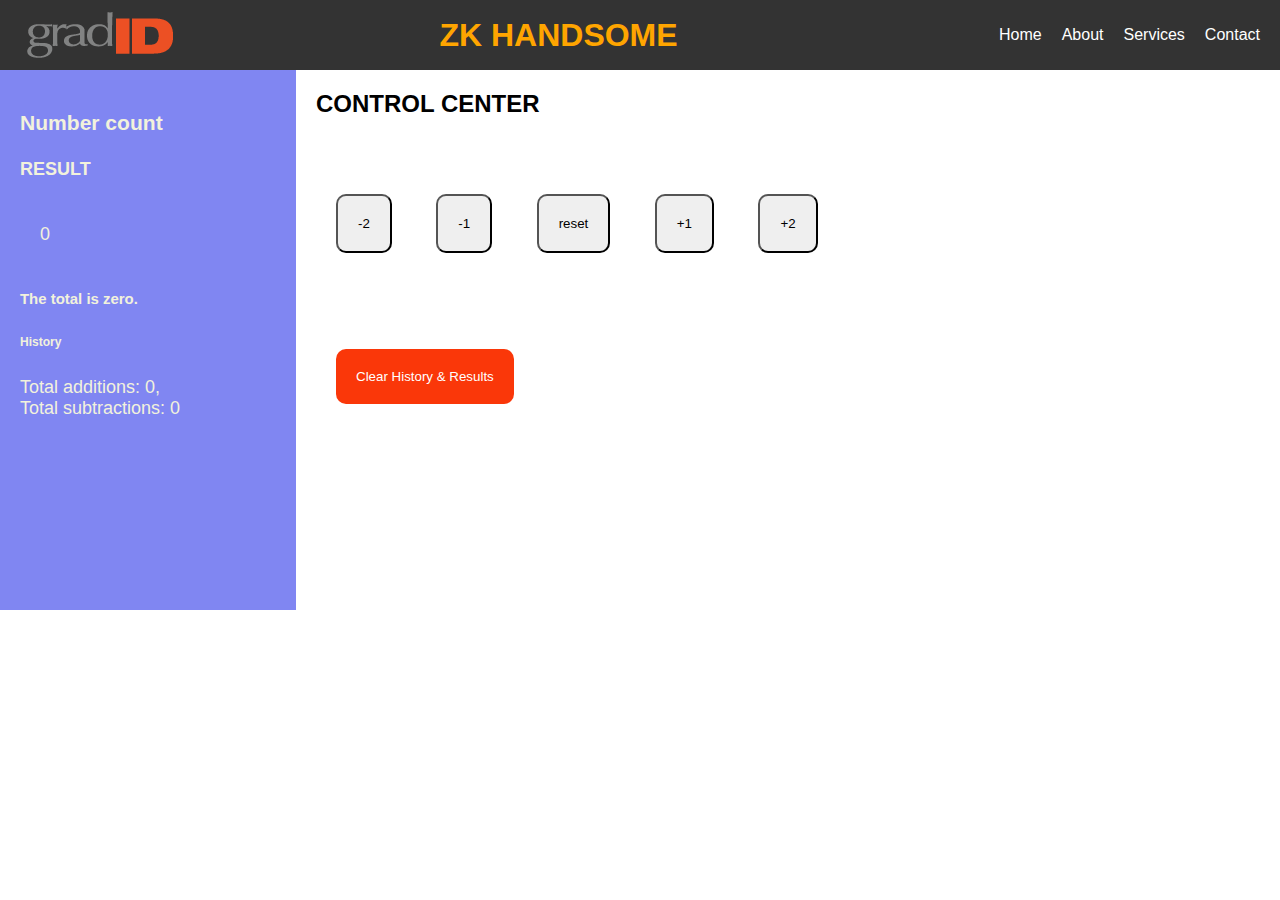
<file: index.html>
<!doctype html>
<html lang="en">
  <head>
    <link rel="stylesheet" type="text/css" href="style.css" />
    <meta charset="UTF-8" />
    <meta name="viewport" content="width=device-width, initial-scale=1.0" />
    <title>Header Example</title>
  </head>
  <body>
    <header class="header">
      <img src="gradid-logo.png" />
      <h1>ZK HANDSOME</h1>
      <ul class="nav-menu" id="navMenu">
        <li><a href="#home">Home</a></li>
        <li><a href="#about">About</a></li>
        <li><a href="#services">Services</a></li>
        <li><a href="#contact">Contact</a></li>
      </ul>
      <span class="toggle-menu" id="toggleMenu">&#9776;</span>
    </header>
    <div style="display: flex">
      <div class="sidebar">
        <h3>Number count</h3>
        <h4>RESULT</h4>
        <p id="resultId">0</p>
        <h5 id="totalMessage">The total is zero.</h5>
        <h6>History</h6>

        <div id="summary">
          Total additions: 0, <br />
          Total subtractions: 0
        </div>

        <ul id="historyList"></ul>
      </div>
      <div id="main-content">
        <h2>CONTROL CENTER</h2>
        <p>
          <button id="-2">-2</button>
          <button id="-1">-1</button>
          <button id="reset">reset</button>
          <button id="+1">+1</button>
          <button id="+2">+2</button>
        </p>
        <!-- New Clear History & Results Button -->
        <p><button id="clearAll">Clear History & Results</button></p>
      </div>
    </div>

    <script>
      // Get elements
      const resultDisplay = document.getElementById('result');
      const historyDisplay = document.getElementById('history');
      const additionDisplay = document.getElementById('totaladdn');
      const substrDisplay = document.getElementById('totalsubstr');

      let result = 0;
      let addVal = 0;
      let substrVal = 0;
      let histUpdate = [];
      let histTest = '';
      // Button event listeners
      document.getElementById('minus-two').addEventListener('click', () => {
        result -= 2;
        substrVal += 2;
        histUpdate.push('-2');
        histTest += histUpdate[histUpdate.length - 1] + '</br>';
        updateResult();
      });
      document.getElementById('clear-data').addEventListener('click', () => {
        result = 0;
        addVal = 0;
        substrVal = 0;
        histTest = '';
        updateResult();
      });

      document.getElementById('minus-one').addEventListener('click', () => {
        result -= 1;
        substrVal += 1;
        histUpdate.push('-1');
        histTest += histUpdate[histUpdate.length - 1] + '</br>';
        updateResult();
      });

      document.getElementById('plus-one').addEventListener('click', () => {
        result += 1;
        addVal += 1;
        histUpdate.push('+1');
        histTest += histUpdate[histUpdate.length - 1] + '</br>';
        updateResult();
      });

      document.getElementById('plus-two').addEventListener('click', () => {
        result += 2;
        addVal += 2;
        histUpdate.push('+2');
        histTest += histUpdate[histUpdate.length - 1] + '</br>';
        updateResult();
      });

      document.getElementById('reset').addEventListener('click', () => {
        histUpdate.push('Reset');
        addVal = 0;
        substrVal = 0;
        histTest += histUpdate[histUpdate.length - 1] + '</br>';
        result = 0;
        updateResult();
      });

      // check total is positive or negative
      function checkResStatus() {
        let stat = document.getElementById('status');
        if (result === 0) {
          stat.innerText = 'The total is Zero';
        } else if (result > 0) {
          stat.innerText = 'The total is Positive';
        } else {
          stat.innerText = 'The total is Negative';
        }
      }
      //update the totak
      function updateResult() {
        resultDisplay.innerText = result;
        historyDisplay.innerHTML = histTest;
        additionDisplay.innerHTML = addVal;
        substrDisplay.innerHTML = substrVal;
        checkResStatus();
      }
    </script>
  </body>
</html>
</file>
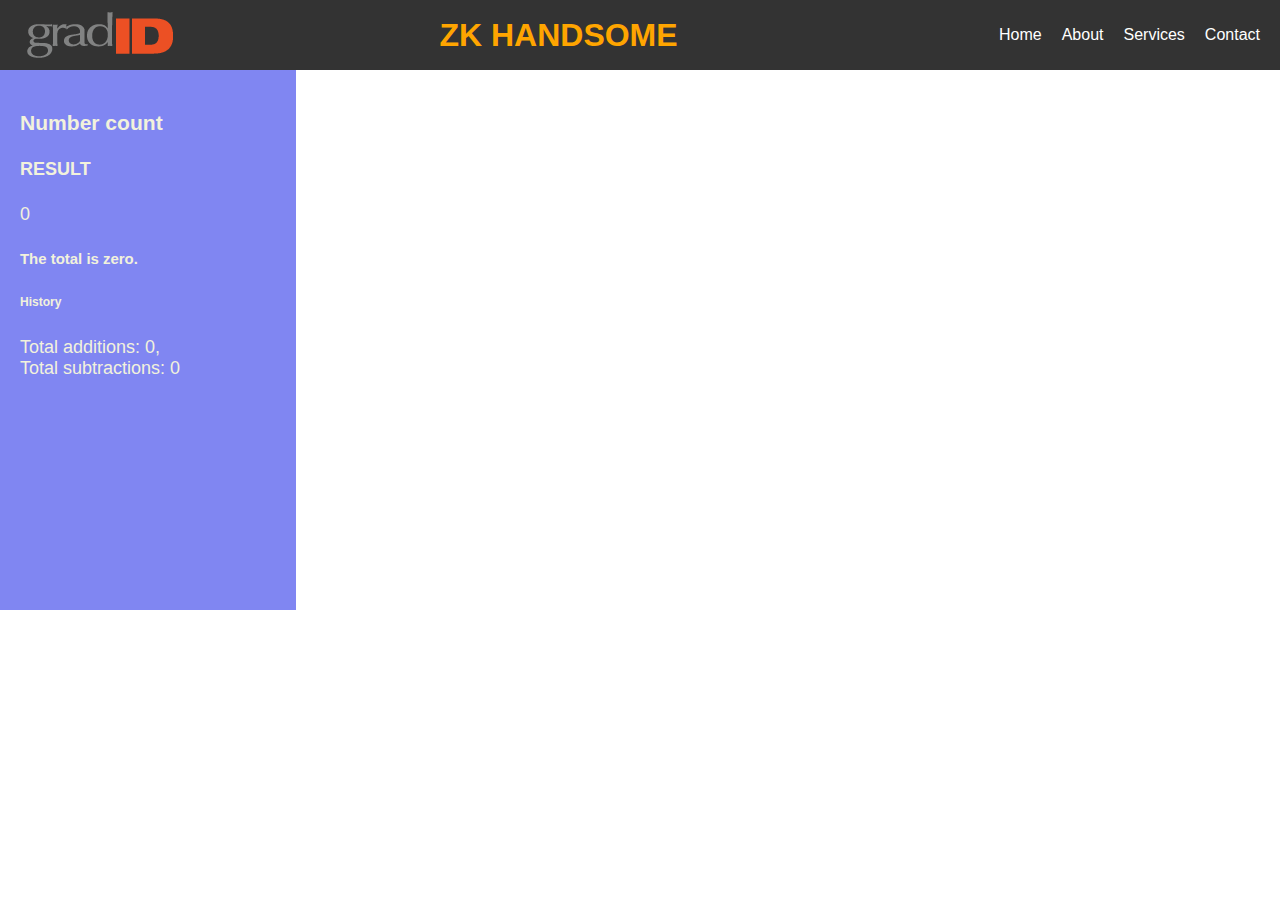
<file: header.html>
<!doctype html>
<html lang="en">
  <head>
    <link rel="stylesheet" type="text/css" href="header.css" />
    <meta charset="UTF-8" />
    <meta name="viewport" content="width=device-width, initial-scale=1.0" />
    <title>Header Example</title>
  </head>
  <body>
    <header class="header">
      <img src="gradid-logo.png" />
      <h1>ZK HANDSOME</h1>
      <ul class="nav-menu" id="navMenu">
        <li><a href="#home">Home</a></li>
        <li><a href="#about">About</a></li>
        <li><a href="#services">Services</a></li>
        <li><a href="#contact">Contact</a></li>
      </ul>
      <span class="toggle-menu" id="toggleMenu">&#9776;</span>
    </header>

    <div class="sidebar">
      <h3>Number count</h3>
      <h4>RESULT</h4>
      <p id="resultId">0</p>
      <h5 id="totalMessage">The total is zero.</h5>
      <h6>History</h6>

      <div id="summary">
        Total additions: 0, <br />
        Total subtractions: 0
      </div>

      <ul id="historyList"></ul>
    </div>

    <script>
      // Get elements
      const resultDisplay = document.getElementById('result');
      const historyDisplay = document.getElementById('history');
      const additionDisplay = document.getElementById('totaladdn');
      const substrDisplay = document.getElementById('totalsubstr');

      let result = 0;
      let addVal = 0;
      let substrVal = 0;
      let histUpdate = [];
      let histTest = '';
      // Button event listeners
      document.getElementById('minus-two').addEventListener('click', () => {
        result -= 2;
        substrVal += 2;
        histUpdate.push('-2');
        histTest += histUpdate[histUpdate.length - 1] + '</br>';
        updateResult();
      });
      document.getElementById('clear-data').addEventListener('click', () => {
        result = 0;
        addVal = 0;
        substrVal = 0;
        histTest = '';
        updateResult();
      });

      document.getElementById('minus-one').addEventListener('click', () => {
        result -= 1;
        substrVal += 1;
        histUpdate.push('-1');
        histTest += histUpdate[histUpdate.length - 1] + '</br>';
        updateResult();
      });

      document.getElementById('plus-one').addEventListener('click', () => {
        result += 1;
        addVal += 1;
        histUpdate.push('+1');
        histTest += histUpdate[histUpdate.length - 1] + '</br>';
        updateResult();
      });

      document.getElementById('plus-two').addEventListener('click', () => {
        result += 2;
        addVal += 2;
        histUpdate.push('+2');
        histTest += histUpdate[histUpdate.length - 1] + '</br>';
        updateResult();
      });

      document.getElementById('reset').addEventListener('click', () => {
        histUpdate.push('Reset');
        addVal = 0;
        substrVal = 0;
        histTest += histUpdate[histUpdate.length - 1] + '</br>';
        result = 0;
        updateResult();
      });

      // check total is positive or negative
      function checkResStatus() {
        let stat = document.getElementById('status');
        if (result === 0) {
          stat.innerText = 'The total is Zero';
        } else if (result > 0) {
          stat.innerText = 'The total is Positive';
        } else {
          stat.innerText = 'The total is Negative';
        }
      }
      //update the totak
      function updateResult() {
        resultDisplay.innerText = result;
        historyDisplay.innerHTML = histTest;
        additionDisplay.innerHTML = addVal;
        substrDisplay.innerHTML = substrVal;
        checkResStatus();
      }
    </script>
  </body>
</html>
</file>
<file: style.css>
/* Basic styles for the header */
body {
  margin: 0;
  font-family: Arial, sans-serif;
}

.header {
  background-color: #333;
  padding: 10px 20px;
  color: white;
  display: flex;
  justify-content: space-between;
  align-items: center;
}

.header h1 {
  margin: 0;
  color: orange; /* Updated title color */
}

.nav-menu {
  list-style-type: none;
  display: flex;
  margin: 0;
}

.nav-menu li {
  margin-left: 20px;
}

.nav-menu a {
  color: white;
  text-decoration: none;
}

.toggle-menu {
  display: none;
  font-size: 24px;
  cursor: pointer;
}

@media (max-width: 768px) {
  .nav-menu {
    display: none;
    flex-direction: column;
    position: absolute;
    top: 50px;
    right: 20px;
    background-color: #333;
    padding: 10px;
  }

  .toggle-menu {
    display: block;
  }

  .nav-menu.show {
    display: flex;
  }
}

.sidebar {
  width: 20%;
  min-height: 500px;
  background-color: #8086f2;
  color: #f2f2dc;
  font-size: 18px;
  padding: 20px;
}

p {
  padding: 20px;
}

/* class uses a dot "." */

h2 {
  padding: 20px;
  margin: 0;
}

.content {
  flex: 1;
}

button {
  padding: 20px;
  margin: 20px;
  border-radius: 10px;
  flex: 1;
}

#clearAll {
  background-color: #fa3709;
  color: white;
  border: none;
  cursor: pointer; /* Makes the button look clickable */
}
#clearAll:hover {
  background-color: darkred; /* Optional: Darkens the color on hover */
}
</file>
<file: header.css>
/* Basic styles for the header */
body {
  margin: 0;
  font-family: Arial, sans-serif;
}

.header {
  background-color: #333;
  padding: 10px 20px;
  color: white;
  display: flex;
  justify-content: space-between;
  align-items: center;
}

.header h1 {
  margin: 0;
  color: orange; /* Updated title color */
}

.nav-menu {
  list-style-type: none;
  display: flex;
  margin: 0;
}

.nav-menu li {
  margin-left: 20px;
}

.nav-menu a {
  color: white;
  text-decoration: none;
}

.toggle-menu {
  display: none;
  font-size: 24px;
  cursor: pointer;
}

@media (max-width: 768px) {
  .nav-menu {
    display: none;
    flex-direction: column;
    position: absolute;
    top: 50px;
    right: 20px;
    background-color: #333;
    padding: 10px;
  }

  .toggle-menu {
    display: block;
  }

  .nav-menu.show {
    display: flex;
  }
}

.sidebar {
  width: 20%;
  min-height: 500px;
  background-color: #8086f2;
  color: #f2f2dc;
  font-size: 18px;
  padding: 20px;
}
</file>
